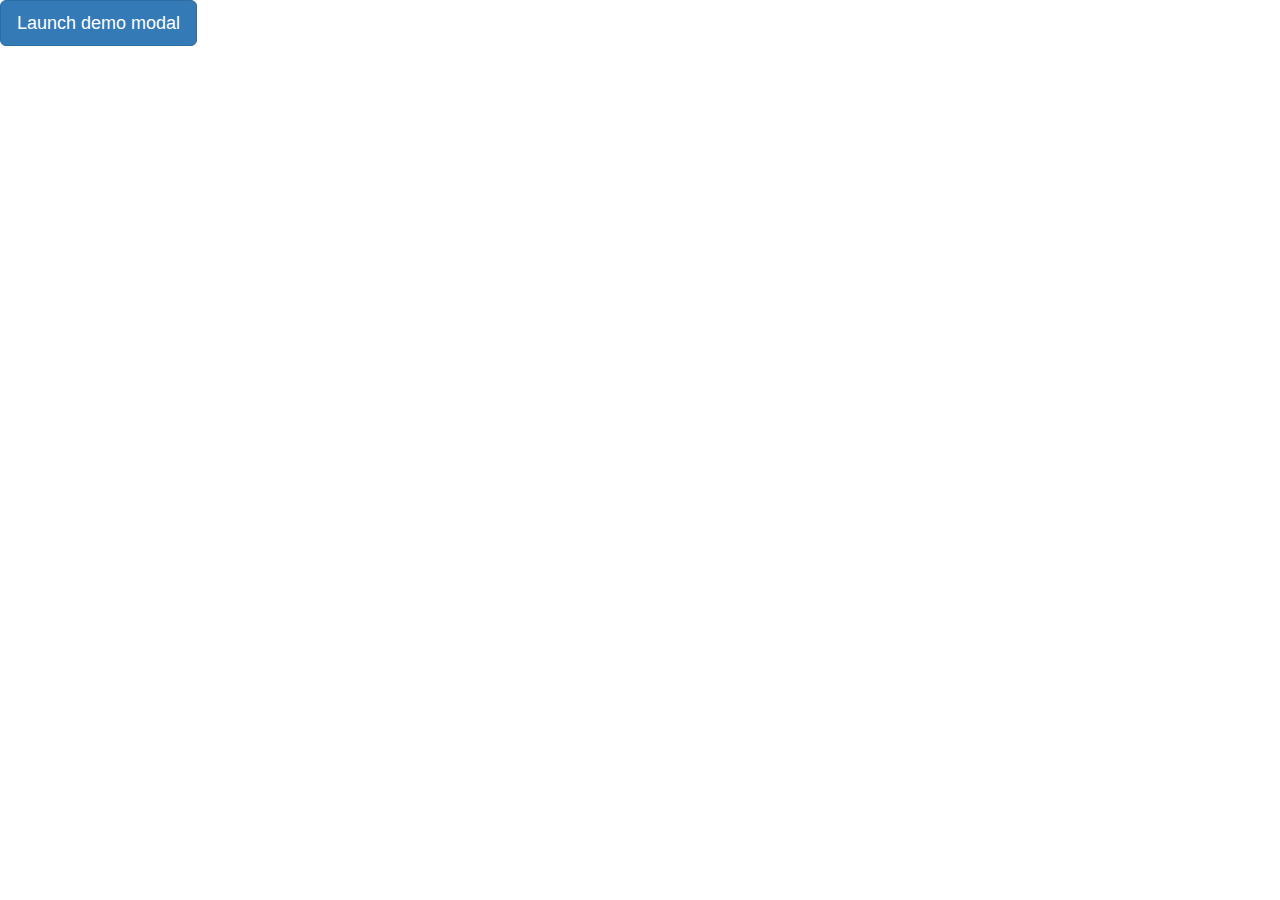
<file: demo/02-基本模版.html>
<!--h5文档申明-->
<!DOCTYPE html>
<!--文档语言申明  en zh-CN zh-tw -->
<html lang="zh-CN">
<head>
    <!--文档编码申明-->
    <meta charset="utf-8">
    <!--要求当前网页使用浏览器最高版本的内核来渲染-->
    <meta http-equiv="X-UA-Compatible" content="IE=edge">
    <!--视口的设置：视口的宽度和设备一致，默认的缩放比例和PC端一致，用户不能自行缩放-->
    <meta name="viewport" content="width=device-width, initial-scale=1, user-scalable=0">
    <!-- 上述3个meta标签*必须*放在最前面，任何其他内容都*必须*跟随其后！ -->
    <!-- 优先加载和浏览器解释 -->

    <title>title</title>

    <!-- Bootstrap 核心样式-->
    <link href="../lib/bootstrap/css/bootstrap.css" rel="stylesheet">
    <!-- html5shiv 和  respond 分别用来解决IE8版本浏览器不支持 H5标签和媒体查询的  不兼容问题-->
    <!-- HTML5 shiv and Respond.js for IE8 support of HTML5 elements and media queries -->
    <!-- 警告：不能以file形式打开，本地打开。最好http://打开 -->
    <!-- WARNING: Respond.js doesn't work if you view the page via file:// -->
    <!-- 在 IE 9 一下引入-->
    <!--[if lt IE 9]>
    <script src="../lib/html5shiv/html5shiv.min.js"></script>
    <script src="../lib/respond/respond.min.js"></script>
    <![endif]-->
</head>
<body>
<!--TODO-->
<!-- Button trigger modal -->
<button type="button" class="btn btn-primary btn-lg" data-toggle="modal" data-target="#myModal">
    Launch demo modal
</button>

<!-- Modal -->
<div class="modal fade" id="myModal" tabindex="-1" role="dialog" aria-labelledby="myModalLabel">
    <div class="modal-dialog" role="document">
        <div class="modal-content">
            <div class="modal-header">
                <button type="button" class="close" data-dismiss="modal" aria-label="Close"><span aria-hidden="true">&times;</span></button>
                <h4 class="modal-title" id="myModalLabel">Modal title</h4>
            </div>
            <div class="modal-body">
                ...
            </div>
            <div class="modal-footer">
                <button type="button" class="btn btn-default" data-dismiss="modal">Close</button>
                <button type="button" class="btn btn-primary">Save changes</button>
            </div>
        </div>
    </div>
</div>



<!-- bootstrap依赖jquery-->
<!-- jQuery (necessary for Bootstrap's JavaScript plugins) -->
<script src="../lib/jquery/jquery.min.js"></script>
<!-- bootstrap js 核心文件-->
<!-- Include all compiled plugins (below), or include individual files as needed -->
<script src="../lib/bootstrap/js/bootstrap.min.js"></script>
</body>
</html>
</file>
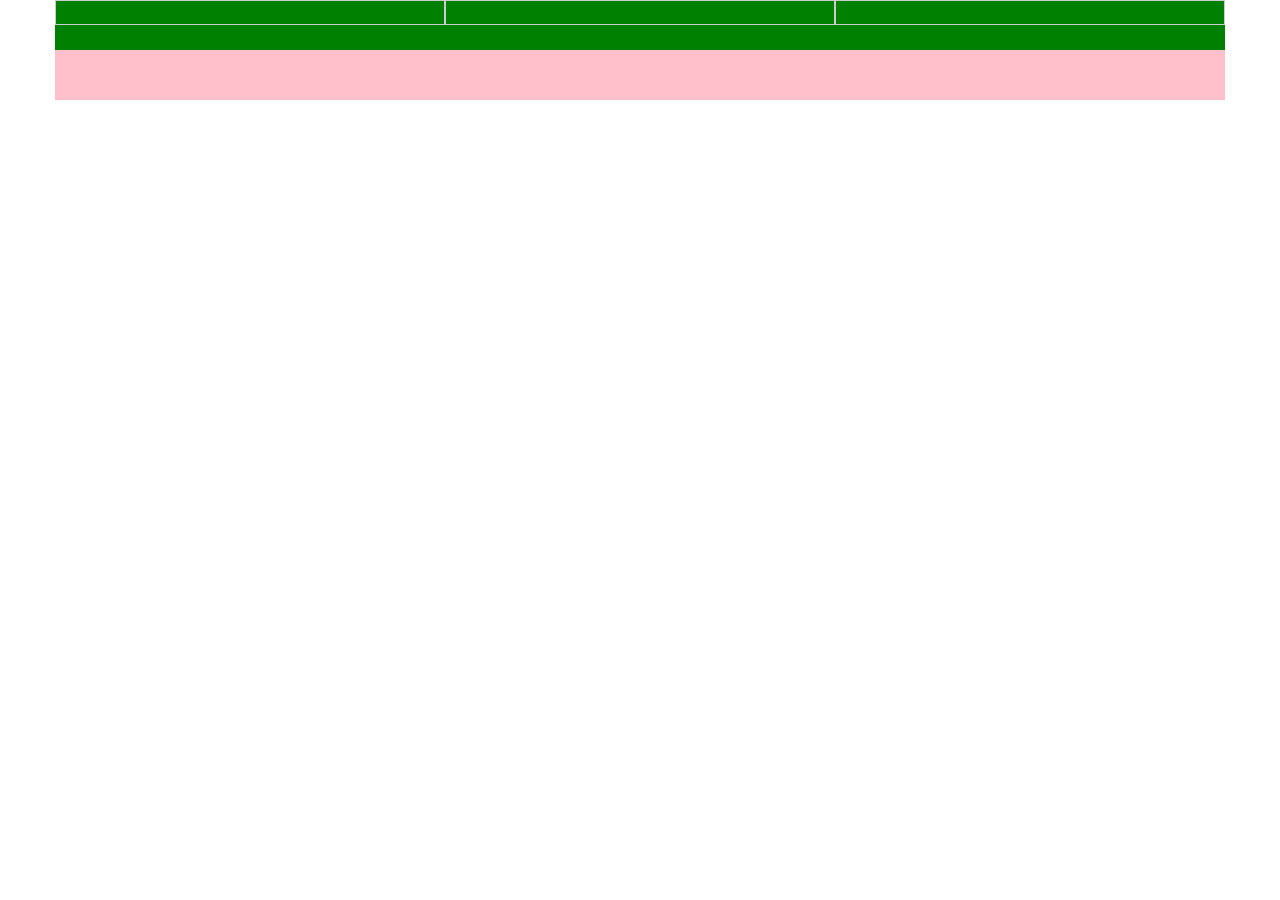
<file: demo/05-栅格系统.html>
<!--h5文档申明-->
<!DOCTYPE html>
<!--文档语言申明  en zh-CN zh-tw -->
<html lang="zh-CN">
<head>
    <!--文档编码申明-->
    <meta charset="utf-8">
    <!--要求当前网页使用浏览器最高版本的内核来渲染-->
    <meta http-equiv="X-UA-Compatible" content="IE=edge">
    <!--视口的设置：视口的宽度和设备一致，默认的缩放比例和PC端一致，用户不能自行缩放-->
    <meta name="viewport" content="width=device-width, initial-scale=1, user-scalable=0">
    <!-- 上述3个meta标签*必须*放在最前面，任何其他内容都*必须*跟随其后！ -->
    <!-- 优先加载和浏览器解释 -->

    <title>title</title>

    <!-- Bootstrap 核心样式-->
    <link href="../lib/bootstrap/css/bootstrap.css" rel="stylesheet">
    <!-- html5shiv 和  respond 分别用来解决IE8版本浏览器不支持 H5标签和媒体查询的  不兼容问题-->
    <!-- HTML5 shiv and Respond.js for IE8 support of HTML5 elements and media queries -->
    <!-- 警告：不能以file形式打开，本地打开。最好http://打开 -->
    <!-- WARNING: Respond.js doesn't work if you view the page via file:// -->
    <!-- 在 IE 9 一下引入-->
    <!--[if lt IE 9]>
    <script src="../lib/html5shiv/html5shiv.min.js"></script>
    <script src="../lib/respond/respond.min.js"></script>
    <![endif]-->
    <style>
        .container{
            height: 100px;
            background: pink;
        }
        .container > .row{
            height: 50px;
            background: green;
        }
        .container > .row > div{
            height: 25px;
            border: 1px solid #ccc;
        }
    </style>
</head>
<body>
<!--响应式布局容器-->
<div class="container">
    <!--栅格系统：其实就是行和列的布局，网格状布局-->
    <!--行：row-->
    <!-- .container容器默认有15px的左右内间距  .row 填充父容器的15px的左右内间距   margin-left,margin-right -15px拉伸 -->
    <div class="row">
        <!--列：col-*-*  *不确定（参数） -->
        <!--
            col：列样式
            第一个*：屏幕的大小
            大屏设备     lg   大屏设备以上生效包含本身
            中屏设备     md   中屏设备以上生效包含本身
            小屏设备     sm   小屏设备以上生效包含本身
            超小屏设备   xs   超小屏设备以上生效包含本身
            第二个*：每一行的分等份，默认分成12等份 ，数字代表的是占多少份
        -->
        <div class="col-xs-4"></div>
        <div class="col-xs-4"></div>
        <div class="col-xs-4"></div>
    </div>
</div>
<!-- bootstrap依赖jquery-->
<!-- jQuery (necessary for Bootstrap's JavaScript plugins) -->
<script src="../lib/jquery/jquery.min.js"></script>
<!-- bootstrap js 核心文件-->
<!-- Include all compiled plugins (below), or include individual files as needed -->
<script src="../lib/bootstrap/js/bootstrap.min.js"></script>
</body>
</html>
</file>
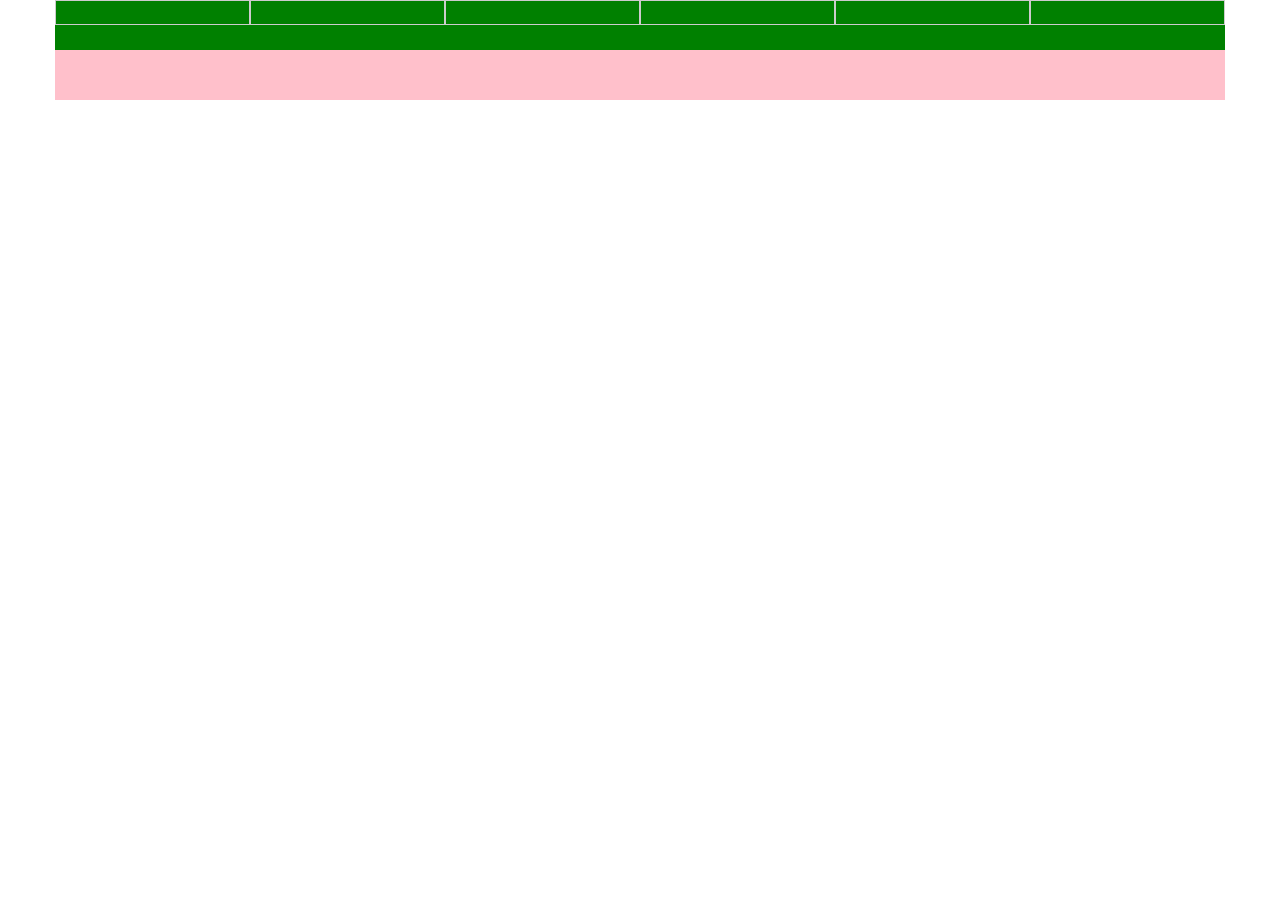
<file: demo/06-响应式栅格系统.html>
<!--h5文档申明-->
<!DOCTYPE html>
<!--文档语言申明  en zh-CN zh-tw -->
<html lang="zh-CN">
<head>
    <!--文档编码申明-->
    <meta charset="utf-8">
    <!--要求当前网页使用浏览器最高版本的内核来渲染-->
    <meta http-equiv="X-UA-Compatible" content="IE=edge">
    <!--视口的设置：视口的宽度和设备一致，默认的缩放比例和PC端一致，用户不能自行缩放-->
    <meta name="viewport" content="width=device-width, initial-scale=1, user-scalable=0">
    <!-- 上述3个meta标签*必须*放在最前面，任何其他内容都*必须*跟随其后！ -->
    <!-- 优先加载和浏览器解释 -->

    <title>title</title>

    <!-- Bootstrap 核心样式-->
    <link href="../lib/bootstrap/css/bootstrap.css" rel="stylesheet">
    <!-- html5shiv 和  respond 分别用来解决IE8版本浏览器不支持 H5标签和媒体查询的  不兼容问题-->
    <!-- HTML5 shiv and Respond.js for IE8 support of HTML5 elements and media queries -->
    <!-- 警告：不能以file形式打开，本地打开。最好http://打开 -->
    <!-- WARNING: Respond.js doesn't work if you view the page via file:// -->
    <!-- 在 IE 9 一下引入-->
    <!--[if lt IE 9]>
    <script src="../lib/html5shiv/html5shiv.min.js"></script>
    <script src="../lib/respond/respond.min.js"></script>
    <![endif]-->
    <style>
        .container{
            height: 100px;
            background: pink;
        }
        .container > .row{
            height: 50px;
            background: green;
        }
        .container > .row > div{
            height: 25px;
            border: 1px solid #ccc;
        }
    </style>
</head>
<body>
<!--
大屏设备   让div平均分成6等份
中屏设备   让div平均分成4等份
小屏设备   让div平均分成3等份
超小屏设备 让div平均分成2等份
-->
<div class="container">
    <div class="row">
        <div class="col-lg-2 col-md-3 col-sm-4 col-xs-6"></div>
        <div class="col-lg-2 col-md-3 col-sm-4 col-xs-6"></div>
        <div class="col-lg-2 col-md-3 col-sm-4 col-xs-6"></div>
        <div class="col-lg-2 col-md-3 col-sm-4 col-xs-6"></div>
        <div class="col-lg-2 col-md-3 col-sm-4 col-xs-6"></div>
        <div class="col-lg-2 col-md-3 col-sm-4 col-xs-6"></div>
    </div>
</div>
<!-- bootstrap依赖jquery-->
<!-- jQuery (necessary for Bootstrap's JavaScript plugins) -->
<script src="../lib/jquery/jquery.min.js"></script>
<!-- bootstrap js 核心文件-->
<!-- Include all compiled plugins (below), or include individual files as needed -->
<script src="../lib/bootstrap/js/bootstrap.min.js"></script>
</body>
</html>
</file>
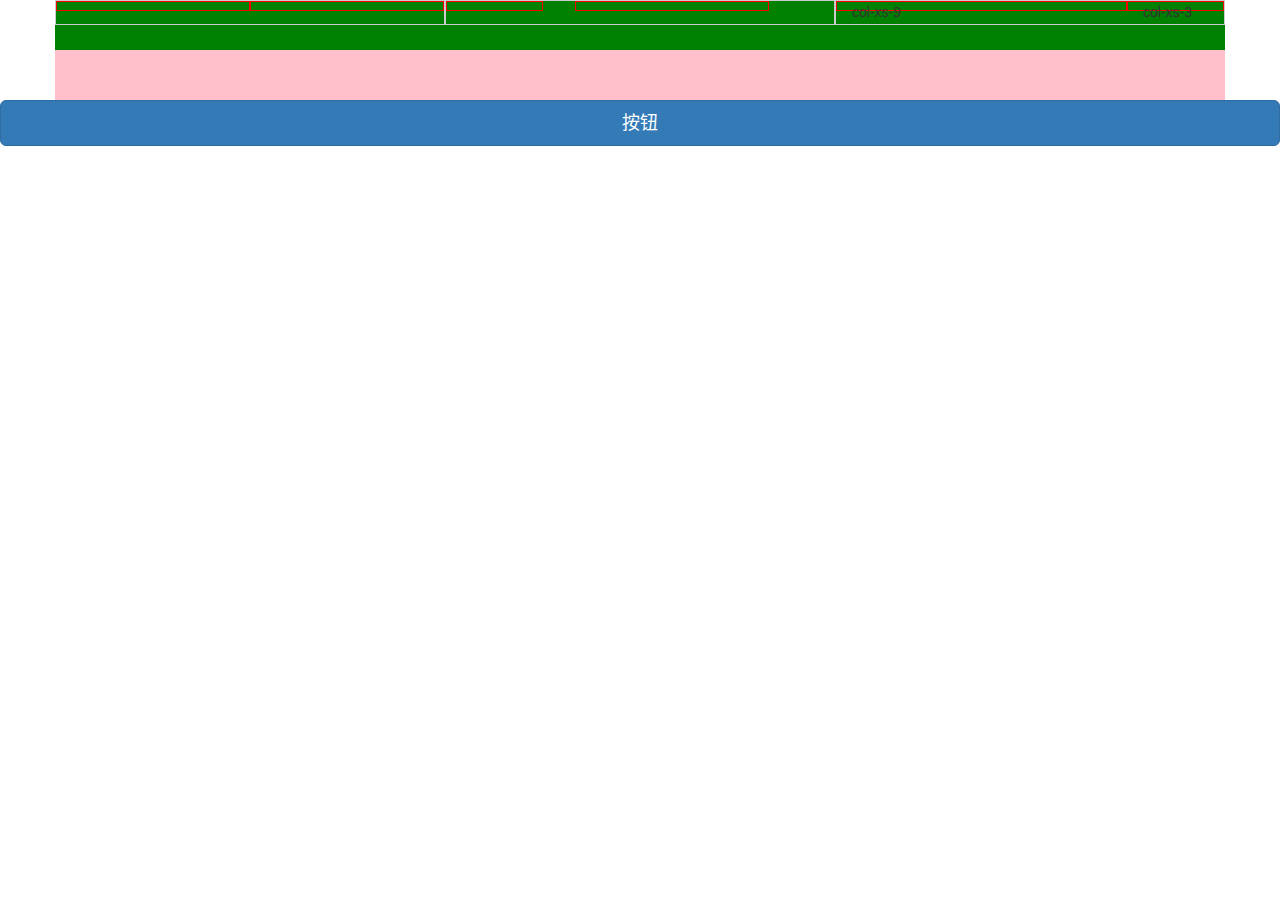
<file: demo/07-栅格系统-扩展功能.html>
<!--h5文档申明-->
<!DOCTYPE html>
<!--文档语言申明  en zh-CN zh-tw -->
<html lang="zh-CN">
<head>
    <!--文档编码申明-->
    <meta charset="utf-8">
    <!--要求当前网页使用浏览器最高版本的内核来渲染-->
    <meta http-equiv="X-UA-Compatible" content="IE=edge">
    <!--视口的设置：视口的宽度和设备一致，默认的缩放比例和PC端一致，用户不能自行缩放-->
    <meta name="viewport" content="width=device-width, initial-scale=1, user-scalable=0">
    <!-- 上述3个meta标签*必须*放在最前面，任何其他内容都*必须*跟随其后！ -->
    <!-- 优先加载和浏览器解释 -->

    <title>title</title>

    <!-- Bootstrap 核心样式-->
    <link href="../lib/bootstrap/css/bootstrap.css" rel="stylesheet">
    <!-- html5shiv 和  respond 分别用来解决IE8版本浏览器不支持 H5标签和媒体查询的  不兼容问题-->
    <!-- HTML5 shiv and Respond.js for IE8 support of HTML5 elements and media queries -->
    <!-- 警告：不能以file形式打开，本地打开。最好http://打开 -->
    <!-- WARNING: Respond.js doesn't work if you view the page via file:// -->
    <!-- 在 IE 9 一下引入-->
    <!--[if lt IE 9]>
    <script src="../lib/html5shiv/html5shiv.min.js"></script>
    <script src="../lib/respond/respond.min.js"></script>
    <![endif]-->
    <style>
        .container{
            height: 100px;
            background: pink;
        }
        .container > .row{
            height: 50px;
            background: green;
        }
        .container > .row > div{
            height: 25px;
            border: 1px solid #ccc;
        }
        .container > .row > div > .row > div{
            height: 10px;
            border: 1px solid red;
        }
    </style>
</head>
<body>
<div class="container">
    <div class="row">
        <!--栅格嵌套-->
        <div class="col-xs-4">
            <div class="row">
                <div class="col-xs-6"></div>
                <div class="col-xs-6"></div>
            </div>
        </div>
        <!--列的偏移-->
        <div class="col-xs-4">
            <div class="row">
                <div class="col-xs-3"></div>
                <div class="col-xs-6 col-xs-offset-1"></div>
            </div>
        </div>
        <!--列的排序-->
        <div class="col-xs-4">
            <div class="row">
                <!--
                push 往后推
                pull 往前拉
                -->
                <div class="col-xs-3 col-xs-push-9">col-xs-3</div>
                <div class="col-xs-9 col-xs-pull-3">col-xs-9</div>
            </div>
        </div>
    </div>
</div>
<button class="btn btn-default btn-primary btn-lg btn-block">按钮</button>
<!-- bootstrap依赖jquery-->
<!-- jQuery (necessary for Bootstrap's JavaScript plugins) -->
<script src="../lib/jquery/jquery.min.js"></script>
<!-- bootstrap js 核心文件-->
<!-- Include all compiled plugins (below), or include individual files as needed -->
<script src="../lib/bootstrap/js/bootstrap.min.js"></script>
</body>
</html>
</file>
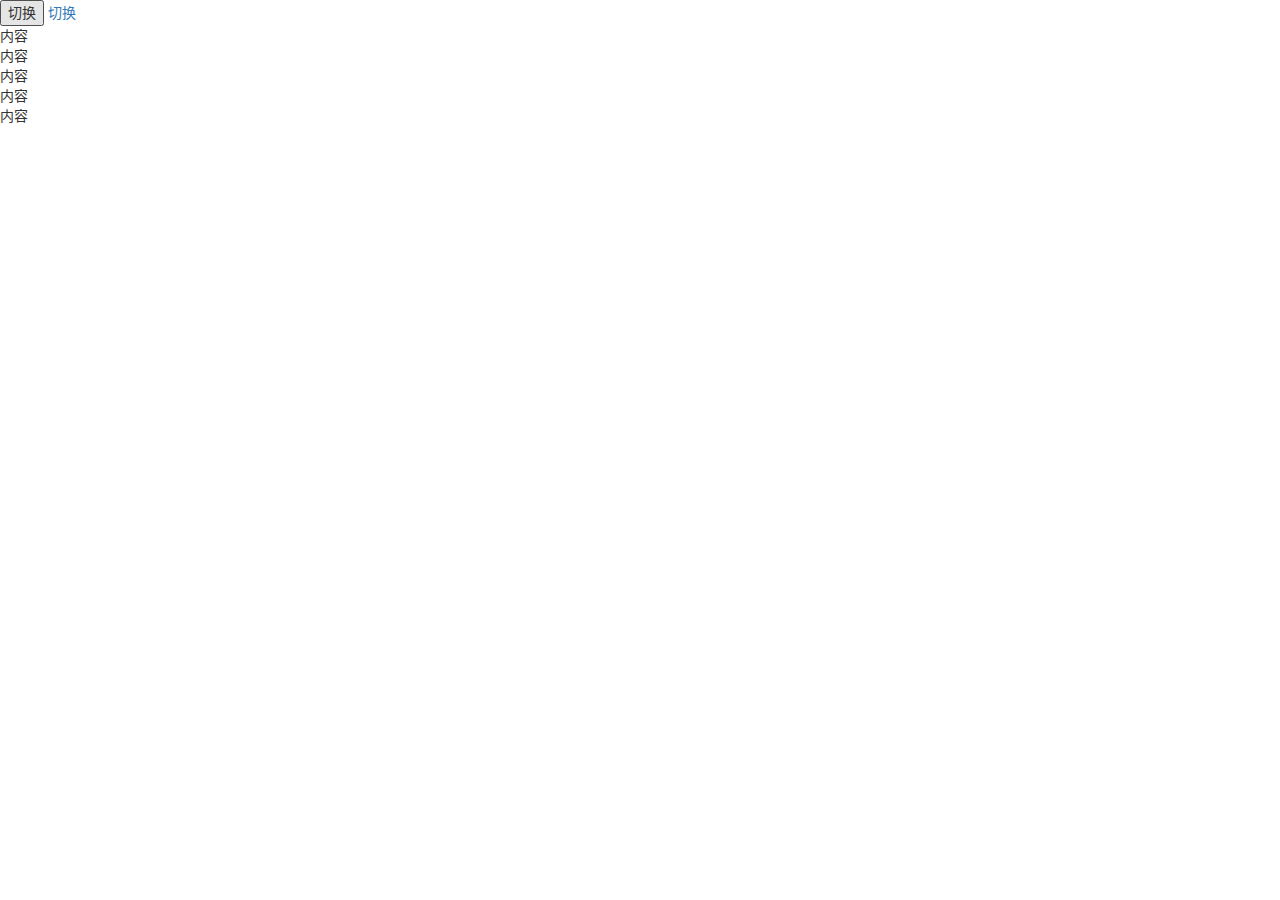
<file: demo/11-collapse组件.html>
<!--h5文档申明-->
<!DOCTYPE html>
<!--文档语言申明  en zh-CN zh-tw -->
<html lang="zh-CN">
<head>
    <!--文档编码申明-->
    <meta charset="utf-8">
    <!--要求当前网页使用浏览器最高版本的内核来渲染-->
    <meta http-equiv="X-UA-Compatible" content="IE=edge">
    <!--视口的设置：视口的宽度和设备一致，默认的缩放比例和PC端一致，用户不能自行缩放-->
    <meta name="viewport" content="width=device-width, initial-scale=1, user-scalable=0">
    <!-- 上述3个meta标签*必须*放在最前面，任何其他内容都*必须*跟随其后！ -->
    <!-- 优先加载和浏览器解释 -->

    <title>title</title>

    <!-- Bootstrap 核心样式-->
    <link href="../lib/bootstrap/css/bootstrap.css" rel="stylesheet">
    <!-- html5shiv 和  respond 分别用来解决IE8版本浏览器不支持 H5标签和媒体查询的  不兼容问题-->
    <!-- HTML5 shiv and Respond.js for IE8 support of HTML5 elements and media queries -->
    <!-- 警告：不能以file形式打开，本地打开。最好http://打开 -->
    <!-- WARNING: Respond.js doesn't work if you view the page via file:// -->
    <!-- 在 IE 9 一下引入-->
    <!--[if lt IE 9]>
    <script src="../lib/html5shiv/html5shiv.min.js"></script>
    <script src="../lib/respond/respond.min.js"></script>
    <![endif]-->
</head>
<body>
<button data-toggle="collapse" data-target=".box">切换</button>
<a href=".box" data-toggle="collapse" >切换</a>
<div class="box">
    内容<br>
    内容<br>
    内容<br>
    内容<br>
    内容<br>
</div>
<!-- bootstrap依赖jquery-->
<!-- jQuery (necessary for Bootstrap's JavaScript plugins) -->
<script src="../lib/jquery/jquery.min.js"></script>
<!-- bootstrap js 核心文件-->
<!-- Include all compiled plugins (below), or include individual files as needed -->
<script src="../lib/bootstrap/js/bootstrap.min.js"></script>
</body>
</html>
</file>
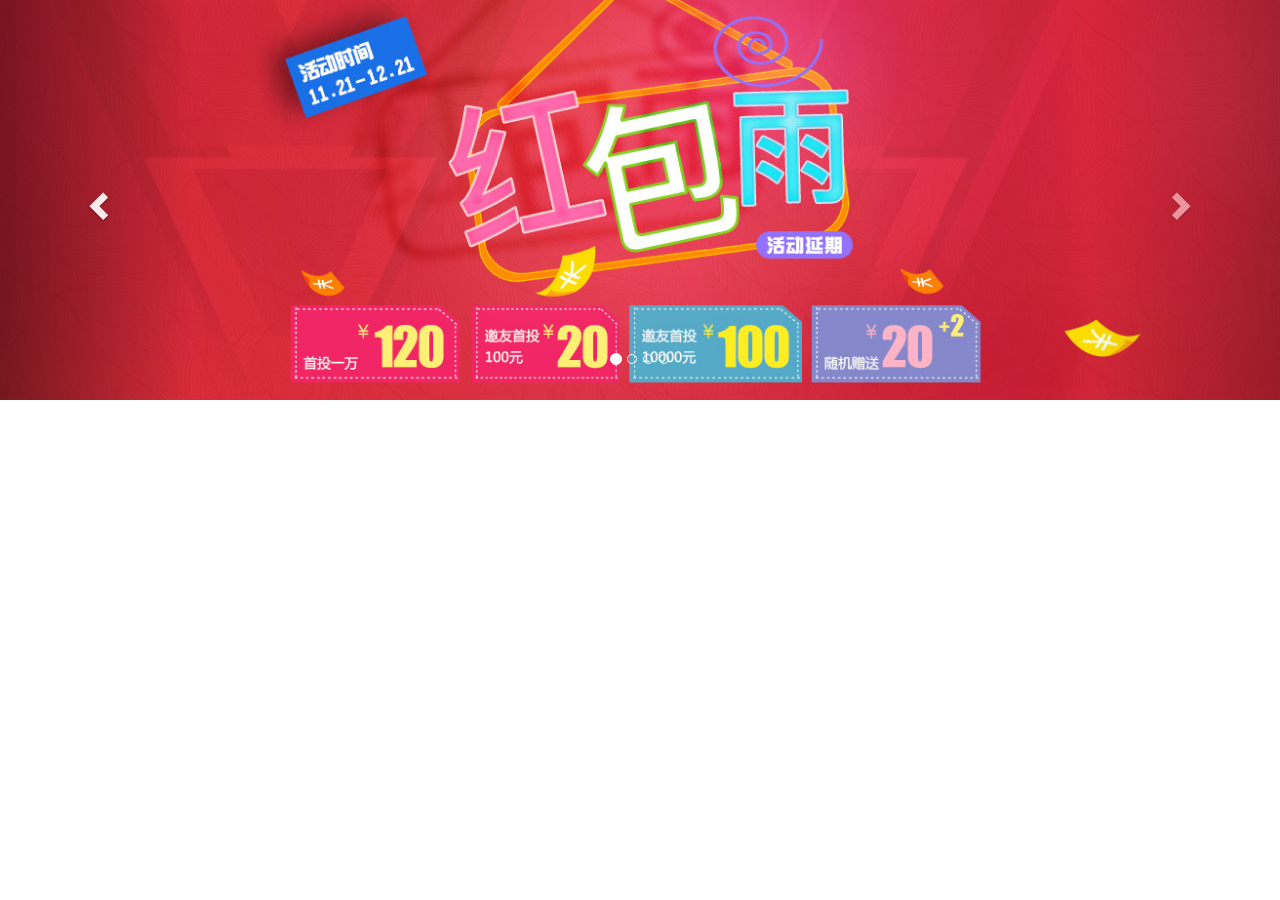
<file: demo/13-轮播图-PC端.html>
<!--h5文档申明-->
<!DOCTYPE html>
<!--文档语言申明  en zh-CN zh-tw -->
<html lang="zh-CN">
<head>
    <!--文档编码申明-->
    <meta charset="utf-8">
    <!--要求当前网页使用浏览器最高版本的内核来渲染-->
    <meta http-equiv="X-UA-Compatible" content="IE=edge">
    <!--视口的设置：视口的宽度和设备一致，默认的缩放比例和PC端一致，用户不能自行缩放-->
    <meta name="viewport" content="width=device-width, initial-scale=1, user-scalable=0">
    <!-- 上述3个meta标签*必须*放在最前面，任何其他内容都*必须*跟随其后！ -->
    <!-- 优先加载和浏览器解释 -->

    <title>title</title>

    <!-- Bootstrap 核心样式-->
    <link href="../lib/bootstrap/css/bootstrap.css" rel="stylesheet">
    <!-- html5shiv 和  respond 分别用来解决IE8版本浏览器不支持 H5标签和媒体查询的  不兼容问题-->
    <!-- HTML5 shiv and Respond.js for IE8 support of HTML5 elements and media queries -->
    <!-- 警告：不能以file形式打开，本地打开。最好http://打开 -->
    <!-- WARNING: Respond.js doesn't work if you view the page via file:// -->
    <!-- 在 IE 9 一下引入-->
    <!--[if lt IE 9]>
    <script src="../lib/html5shiv/html5shiv.min.js"></script>
    <script src="../lib/respond/respond.min.js"></script>
    <![endif]-->
    <style>
        .pc_imgBox{
            display: block;
            height: 400px;
            width: 100%;
            background-size: cover;
            background-position: center;
            background-repeat: no-repeat;
        }
    </style>
</head>
<body>
<!--
需求：高度固定，图片居中，容器铺满
怎么设置不同图片：使用css选择器来设置不太好（html内容动态改变不利于维护）
-->
<div id="carousel-example-generic" class="carousel slide" data-ride="carousel">
    <ol class="carousel-indicators">
        <li data-target="#carousel-example-generic" data-slide-to="0" class="active"></li>
        <li data-target="#carousel-example-generic" data-slide-to="1"></li>
        <li data-target="#carousel-example-generic" data-slide-to="2"></li>
        <li data-target="#carousel-example-generic" data-slide-to="3"></li>
    </ol>
    <div class="carousel-inner">
        <div class="item active">
            <a href="#" class="pc_imgBox" style="background-image: url(../images/slide_01_2000x410.jpg)"></a>
        </div>
        <div class="item">
            <a href="#" class="pc_imgBox" style="background-image: url(../images/slide_02_2000x410.jpg)"></a>
        </div>
        <div class="item">
            <a href="#" class="pc_imgBox" style="background-image: url(../images/slide_03_2000x410.jpg)"></a>
        </div>
        <div class="item">
            <a href="#" class="pc_imgBox" style="background-image: url(../images/slide_04_2000x410.jpg)"></a>
        </div>
    </div>
    <a class="left carousel-control" href="#carousel-example-generic"  data-slide="prev">
        <span class="glyphicon glyphicon-chevron-left"></span>
    </a>
    <a class="right carousel-control" href="#carousel-example-generic" data-slide="next">
        <span class="glyphicon glyphicon-chevron-right"></span>
    </a>
</div>
<!-- bootstrap依赖jquery-->
<!-- jQuery (necessary for Bootstrap's JavaScript plugins) -->
<script src="../lib/jquery/jquery.min.js"></script>
<!-- bootstrap js 核心文件-->
<!-- Include all compiled plugins (below), or include individual files as needed -->
<script src="../lib/bootstrap/js/bootstrap.min.js"></script>
</body>
</html>
</file>
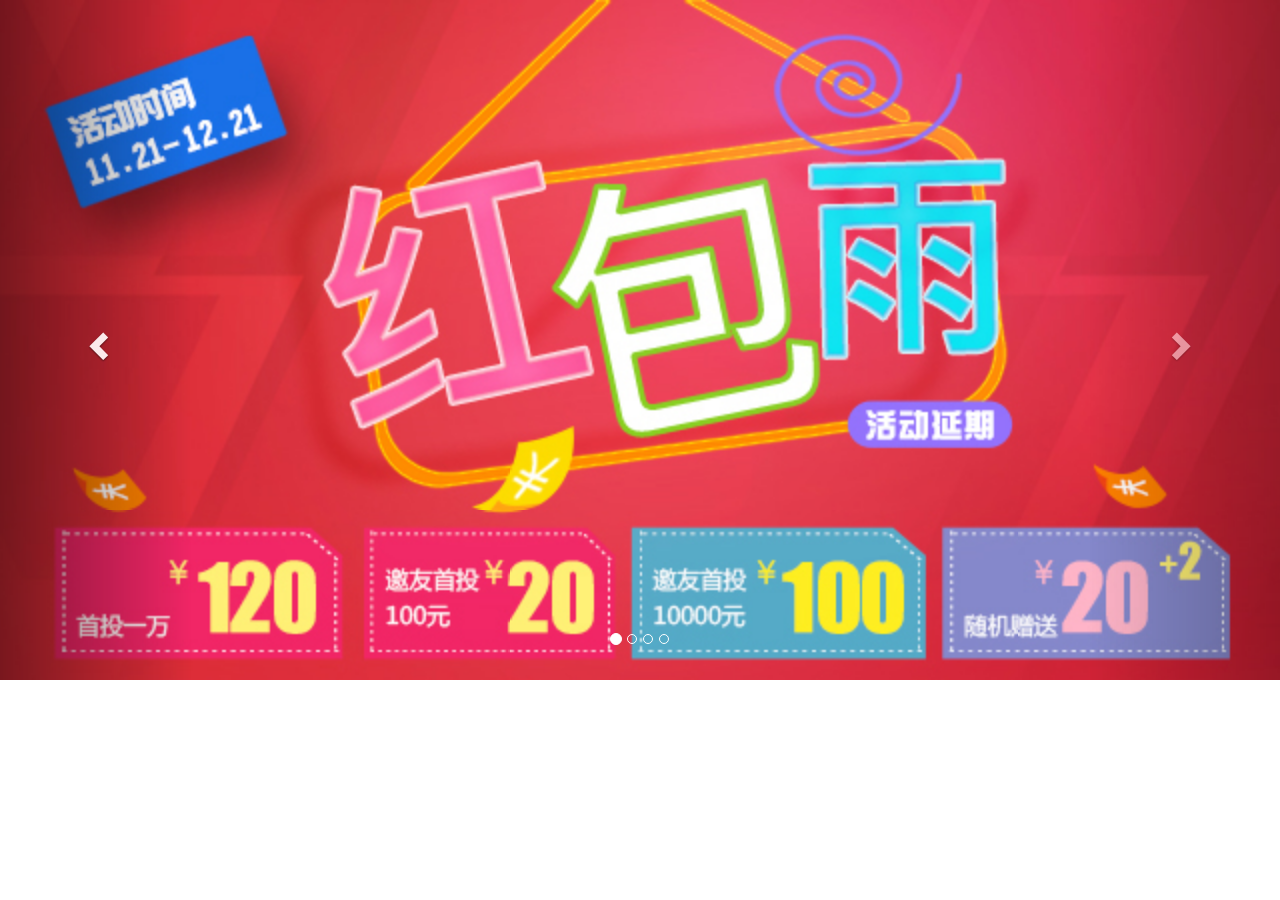
<file: demo/14-轮播图-M端.html>
<!--h5文档申明-->
<!DOCTYPE html>
<!--文档语言申明  en zh-CN zh-tw -->
<html lang="zh-CN">
<head>
    <!--文档编码申明-->
    <meta charset="utf-8">
    <!--要求当前网页使用浏览器最高版本的内核来渲染-->
    <meta http-equiv="X-UA-Compatible" content="IE=edge">
    <!--视口的设置：视口的宽度和设备一致，默认的缩放比例和PC端一致，用户不能自行缩放-->
    <meta name="viewport" content="width=device-width, initial-scale=1, user-scalable=0">
    <!-- 上述3个meta标签*必须*放在最前面，任何其他内容都*必须*跟随其后！ -->
    <!-- 优先加载和浏览器解释 -->

    <title>title</title>

    <!-- Bootstrap 核心样式-->
    <link href="../lib/bootstrap/css/bootstrap.css" rel="stylesheet">
    <!-- html5shiv 和  respond 分别用来解决IE8版本浏览器不支持 H5标签和媒体查询的  不兼容问题-->
    <!-- HTML5 shiv and Respond.js for IE8 support of HTML5 elements and media queries -->
    <!-- 警告：不能以file形式打开，本地打开。最好http://打开 -->
    <!-- WARNING: Respond.js doesn't work if you view the page via file:// -->
    <!-- 在 IE 9 一下引入-->
    <!--[if lt IE 9]>
    <script src="../lib/html5shiv/html5shiv.min.js"></script>
    <script src="../lib/respond/respond.min.js"></script>
    <![endif]-->
    <style>
        .m_imgBox{
            display: block;
            width: 100%;
        }
        .m_imgBox img{
            display: block;
            width: 100%;
        }
    </style>
</head>
<body>
<!--
需求：宽度自适应，高度自动变化
-->
<div id="carousel-example-generic" class="carousel slide" data-ride="carousel">
    <ol class="carousel-indicators">
        <li data-target="#carousel-example-generic" data-slide-to="0" class="active"></li>
        <li data-target="#carousel-example-generic" data-slide-to="1"></li>
        <li data-target="#carousel-example-generic" data-slide-to="2"></li>
        <li data-target="#carousel-example-generic" data-slide-to="3"></li>
    </ol>
    <div class="carousel-inner">
        <div class="item active">
            <a href="#" class="m_imgBox"><img src="../images/slide_01_640x340.jpg" alt=""></a>
        </div>
        <div class="item">
            <a href="#" class="m_imgBox"><img src="../images/slide_02_640x340.jpg" alt=""></a>
        </div>
        <div class="item">
            <a href="#" class="m_imgBox"><img src="../images/slide_03_640x340.jpg" alt=""></a>
        </div>
        <div class="item">
            <a href="#" class="m_imgBox"><img src="../images/slide_04_640x340.jpg" alt=""></a>
        </div>
    </div>
    <a class="left carousel-control" href="#carousel-example-generic"  data-slide="prev">
        <span class="glyphicon glyphicon-chevron-left"></span>
    </a>
    <a class="right carousel-control" href="#carousel-example-generic" data-slide="next">
        <span class="glyphicon glyphicon-chevron-right"></span>
    </a>
</div>
<!-- bootstrap依赖jquery-->
<!-- jQuery (necessary for Bootstrap's JavaScript plugins) -->
<script src="../lib/jquery/jquery.min.js"></script>
<!-- bootstrap js 核心文件-->
<!-- Include all compiled plugins (below), or include individual files as needed -->
<script src="../lib/bootstrap/js/bootstrap.min.js"></script>
</body>
</html>
</file>
